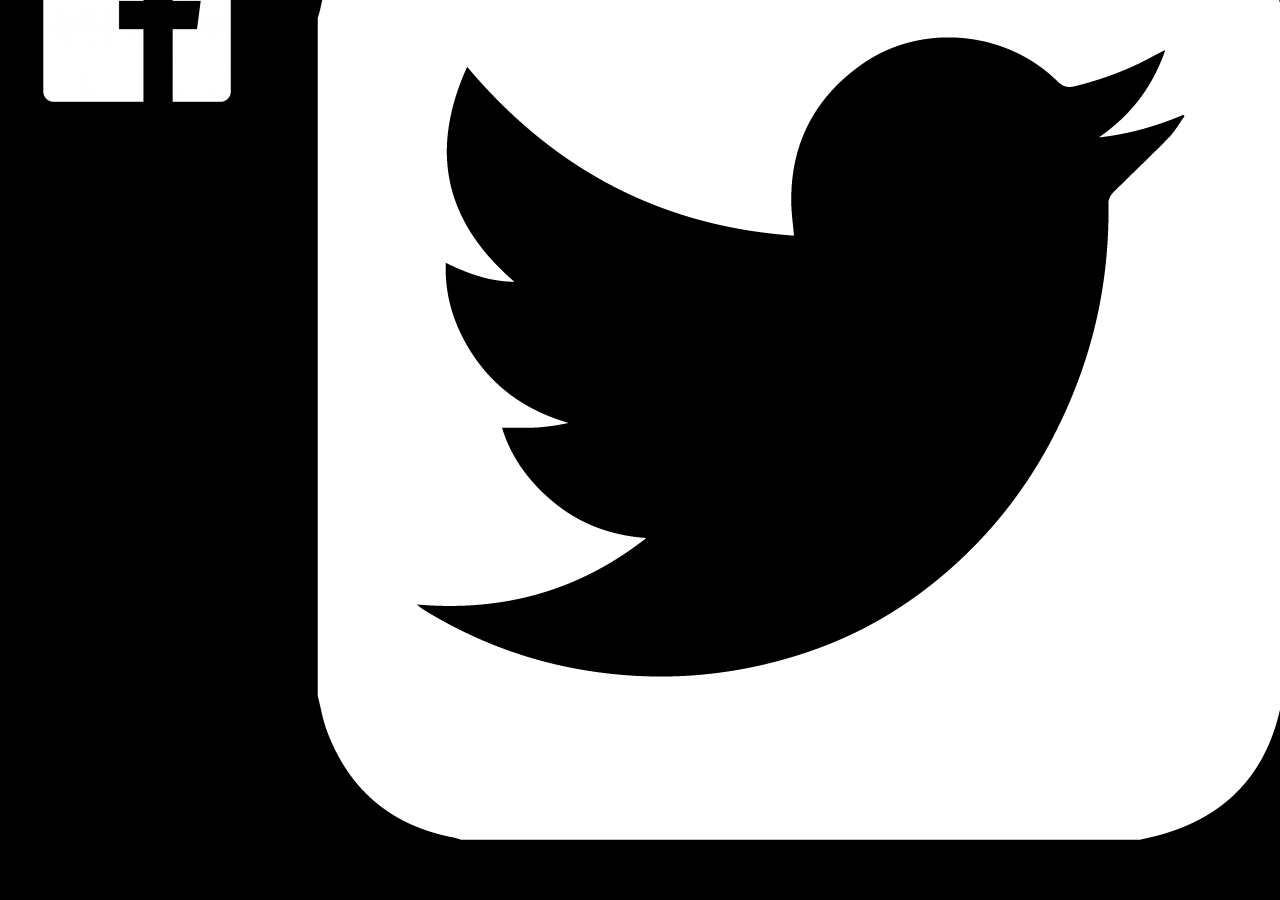
<file: main-nav.html>
<!DOCTYPE html>
<html lang="en">
<head>
    <meta charset="UTF-8">
    <meta http-equiv="X-UA-Compatible" content="IE=edge">
    <meta name="viewport" content="width=device-width, initial-scale=1.0">
    <link rel="stylesheet" href="./CSS/main-nav.css">
    <title>Document</title>
</head>
<body>
    <section class="navigation">
        <section class="nav-container">
            <div class="nav-container__logo">
                <a href="#">
                    <img src="./logo/logo400.png" alt="logo-band">
                </a>
            </div>
            <div class="nav-container__main">
                <ul class="list-menu">
                    <li class="list-menu__item">
                        <a href="#">INICIO</a>
                    </li>
                    <li class="list-menu__item">
                        <a href="#">LA BANDA</a>
                    </li>
                    <li class="list-menu__item">
                        <a href="#">LA MUSICA</a>
                    </li>
                    <li class="list-menu__item">
                        <a href="#">EVENTOS</a>
                    </li>
                    <li class="list-menu__item">
                        <a href="#">GALERIA</a>
                    </li>
                    <li class="list-menu__item">
                        <a href="#">TIENDA</a>
                    </li>
                </ul>
                <ul class="list-social">
                    <li>
                        <a href="#">
                            <img src="./icons/instagram.png" alt="instagram-icon">
                        </a>
                    </li>
                    <li>
                        <a href="#">
                            <img src="./icons/facebook.png" alt="facebook-icon"/>
                        </a>
                    </li>
                    <li>
                        <a href="#">
                            <img src="./icons/twitter.png" alt="twitter-icon">
                        </a>
                    </li>
                    <li>
                        <a href="#">
                            <img src="./icons/youtube.png" alt="youtube-icon">
                        </a>
                    </li>
                </ul>
            </div>
        </section>
    </section>
</body>
</html>
</file>
<file: CSS/main-nav.css>
* {
    padding: 0;
    margin: 0;
}

html {
    font-size: 62.5%;
}

body {
    font-family: 'Octin Spraypaint', sans-serif;
    background-color: #000000;
}

.navigation {
    position: fixed;
    left: -100%;
    width: 100%;
    height: 100vh;
    display: grid;
    place-content: center;
    background-color: #000000;
    z-index: 2;
    
    -webkit-transition: .3s;
    -o-transition: .3s;
    transition: .7s;
}

.nav-container {
    width: 280px;
    height: 90vh;
    display: grid;
    place-content: center;
}

 .nav-container__logo {
    display: flex;
    justify-content: center;
    position: absolute;
    width: 280px;
    height: 120px; 

}

.nav-container__logo img {
    width: 120px;
    height: inherit;
}

.nav-container__main {
    margin-top: 40px;
}

.list-menu { 
    display: flex;
    flex-direction: column;
    align-items: center;
}

.list-menu__item {
    list-style: none;
}

.list-menu__item a {
    font-size: 3.5rem;
    line-height: 1;
    text-decoration: none;
    font-weight: bold;
    color: #FFFFFF;
}

.list-menu__item a:hover {
    color: #fcbf16;
    border-bottom: 1px solid #fcbf16;
} 

.list-social {
    position: absolute;
    bottom: 40px;
    display: flex;
}

.list-social li {
    margin-left: 12px;
}



.fa-facebook,
.fa-instagram,
.fa-twitter,
.fa-youtube {
    color: #ffffff;
    font-size: 40px;
}

.fa-facebook:hover,
.fa-instagram:hover,
.fa-twitter:hover,
.fa-youtube:hover {
    color: #fcbf16;
}
</file>
